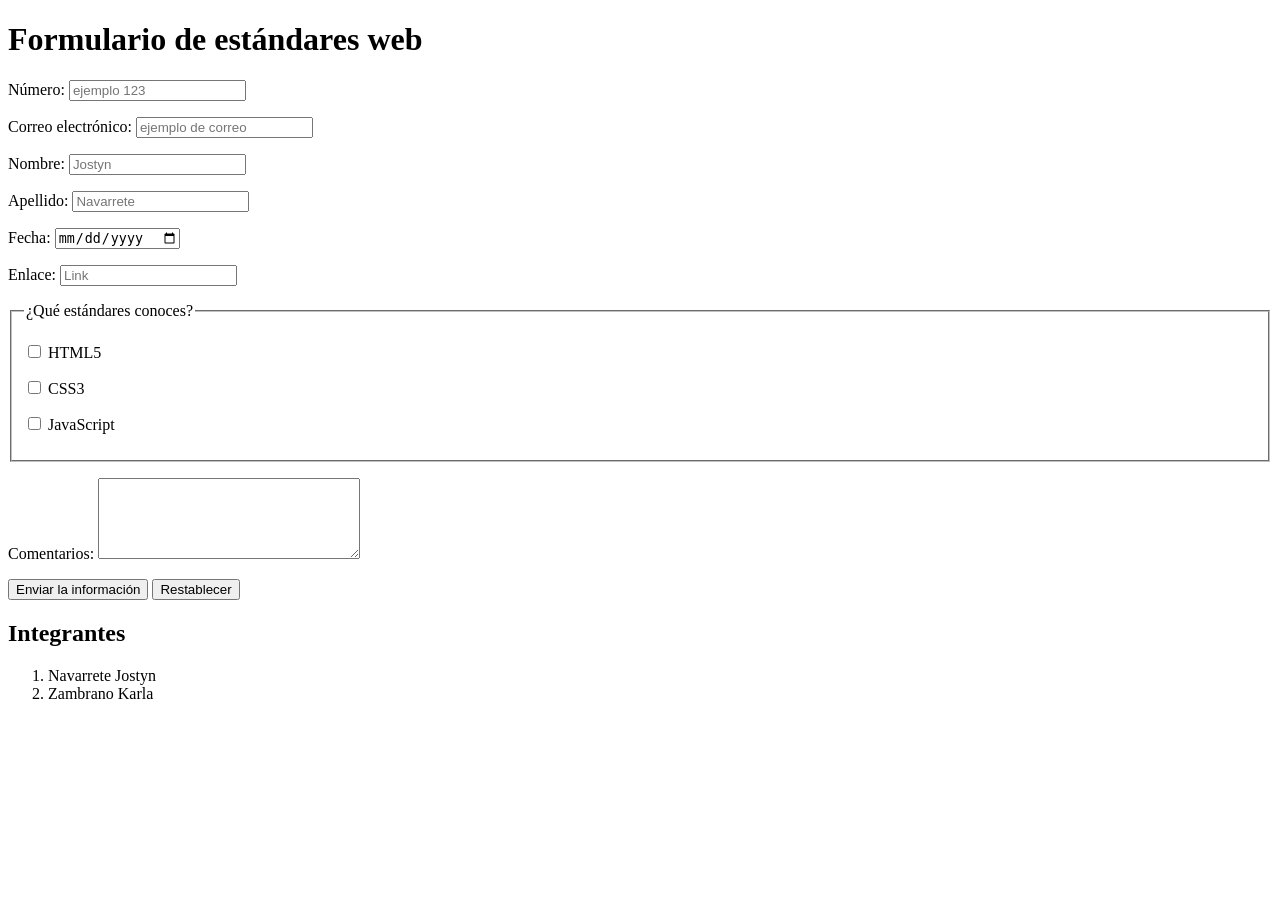
<file: formulario.html>
<!DOCTYPE html>
<html lang="es">
<head>
    <meta charset="UTF-8">
    <meta name="viewport" content="width=device-width, initial-scale=1.0">
    <title>Formulario de estándares web</title>
</head>

<body>
    <main>
        <h1>Formulario de estándares web</h1>
        <form action="#" method="get">
            <p><label for="numero">Número:</label>
                <input type="text" id="numero" name="numero" placeholder="ejemplo 123">
            </p>

            <p>
                <label for="correo">Correo electrónico:</label>
                <input type="email" id="correo" name="correo" placeholder="ejemplo de correo">
            </p>

  
            <p>
                <label for="nombre">Nombre:</label>
                <input type="text" id="nombre" name="nombre" placeholder="Jostyn">
            </p>

            
            <p>
                <label for="apellido">Apellido:</label>
                <input type="text" id="apellido" name="apellido" placeholder="Navarrete">
            </p>

          
            <p>
                <label for="fecha">Fecha:</label>
                <input type="date" id="fecha" name="fecha">
            </p>

         
            <p>
                <label for="enlace">Enlace:</label>
                <input type="url" id="enlace" name="enlace" placeholder="Link">
            </p>

            
            <fieldset>
                <legend>¿Qué estándares conoces?</legend>

                <p>
                    <input type="checkbox" id="html5" name="estandares" value="HTML5">
                    <label for="html5">HTML5</label>
                </p>

                <p>
                    <input type="checkbox" id="css3" name="estandares" value="CSS3">
                    <label for="css3">CSS3</label>
                </p>

                <p>
                    <input type="checkbox" id="javascript" name="estandares" value="JavaScript">
                    <label for="javascript">JavaScript</label>
                </p>
            </fieldset>

            
            <p>
                <label for="comentarios">Comentarios:</label>
                <textarea id="comentarios" name="comentarios" rows="5" cols="30"></textarea>
            </p>

           
            <p>
                <button type="submit">
                    Enviar la información
                </button>

                <button type="reset">
                    Restablecer
                </button>
            </p>

        </form>

        <section aria-labelledby="integrantes">
            <h2 id="integrantes">Integrantes</h2>

            <ol>
                <li>Navarrete Jostyn</li>
                <li>Zambrano Karla</li>
            </ol>
        </section>

    </main>

</body>
</html>
</file>
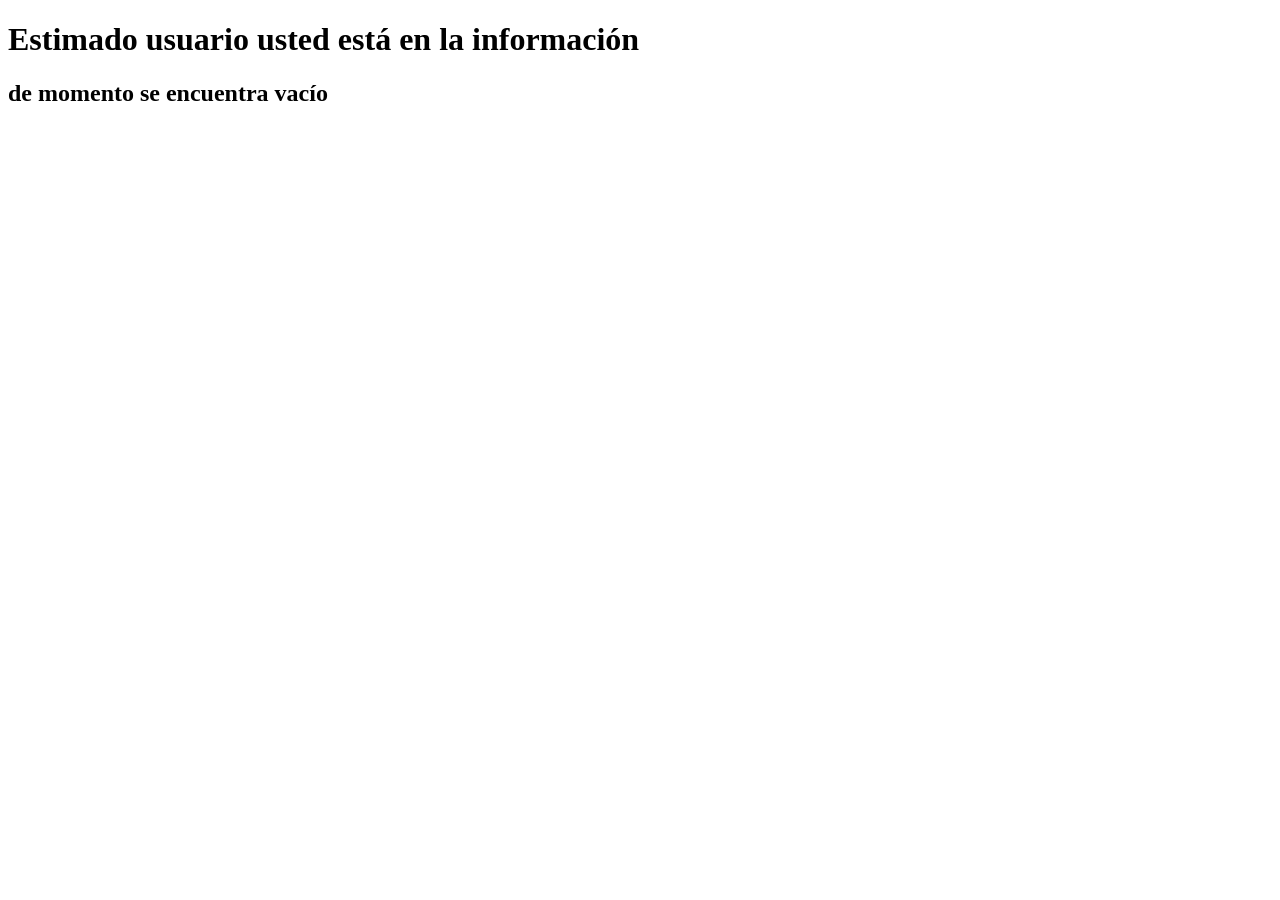
<file: Info.html>
<!DOCTYPE html>
<html lang="es">

<head>
    <meta charset="UTF-8">
    <meta name="viewport" content="width=device-width, initial-scale=1.0">
    <title>Info</title>
</head>

<body>
    <h1> Estimado usuario usted está en la información</h1>
    <h2> de momento se encuentra vacío</h2>
</body>

</html>
</file>
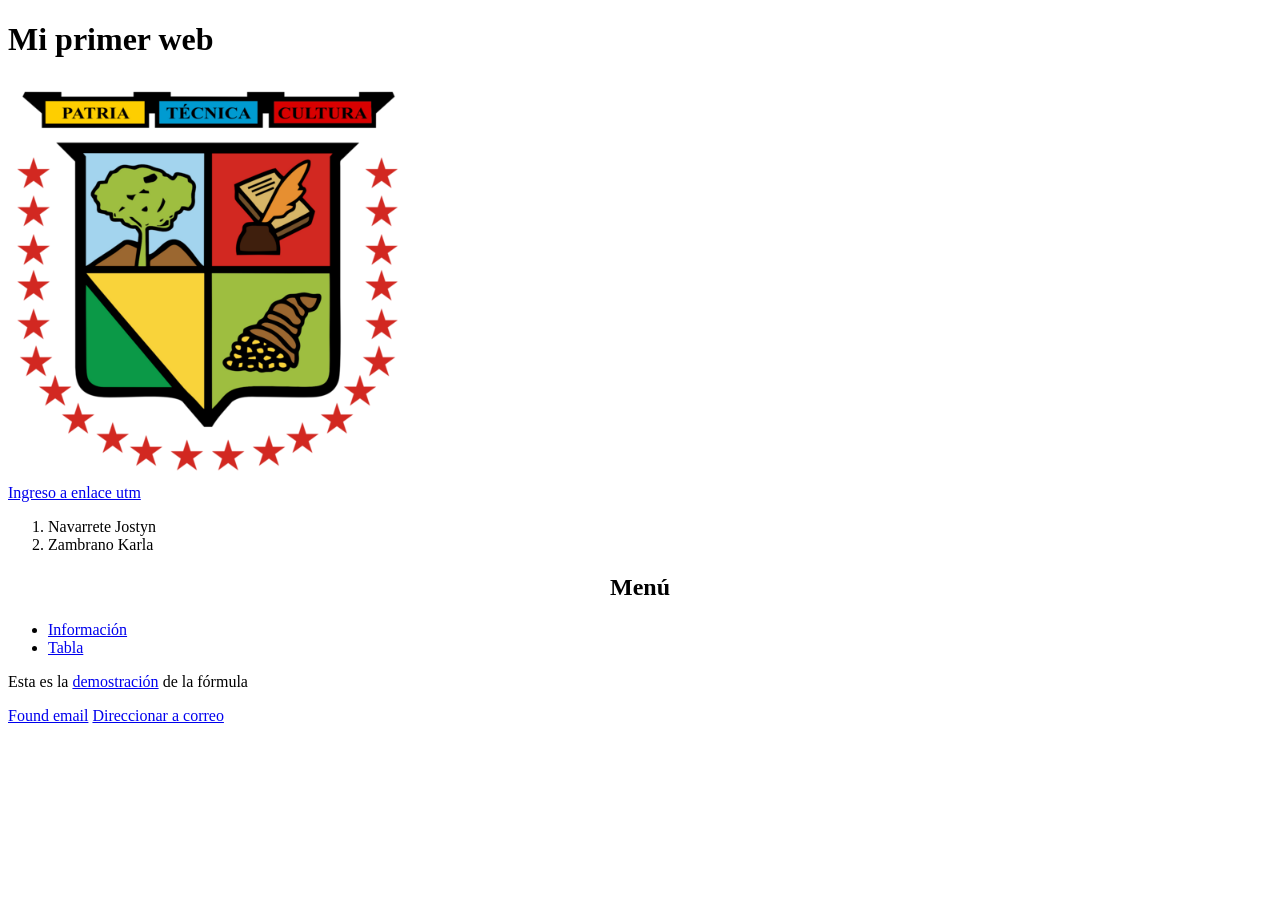
<file: inicio.html>
<!DOCTYPE html>
<html lang="es">

<head>
    <meta charset="UTF-8">
    <meta name="viewport" content="width=device-width, initial-scale=1.0">
    <title>Primera Práctica HTML</title>
</head>

<body>
    <h1> Mi primer web</h1>
    <img src="Logo_universidad_UTM.png" alt="Logo de la UTM" width="400" height="400"> <br>
    <a href="https://www.utm.edu.ec/">Ingreso a enlace utm</a>
    <ol>
        <li>Navarrete Jostyn</li>
        <li>Zambrano Karla</li>
    </ol>

    <nav>
        <h2 align="center">Menú</h2>
        <ul>
            <li><a href="Info.html">Información</a></li>
            <li><a href="tabla.html">Tabla</a></li>
        </ul>
        <p>Esta es la
            <a href="https://www.utm.edu.ec" tittle="enlace a la demostración" target="_blank">
                demostración</a>
            de la fórmula
        </p>
        <a href="mailto:karlazambrano0917@gmail.com">Found email</a>
        <a href=mailto:karlazambrano0917@gmail.com target="_blank"> Direccionar a correo</a>

    </nav>
</body>

</html>
</file>
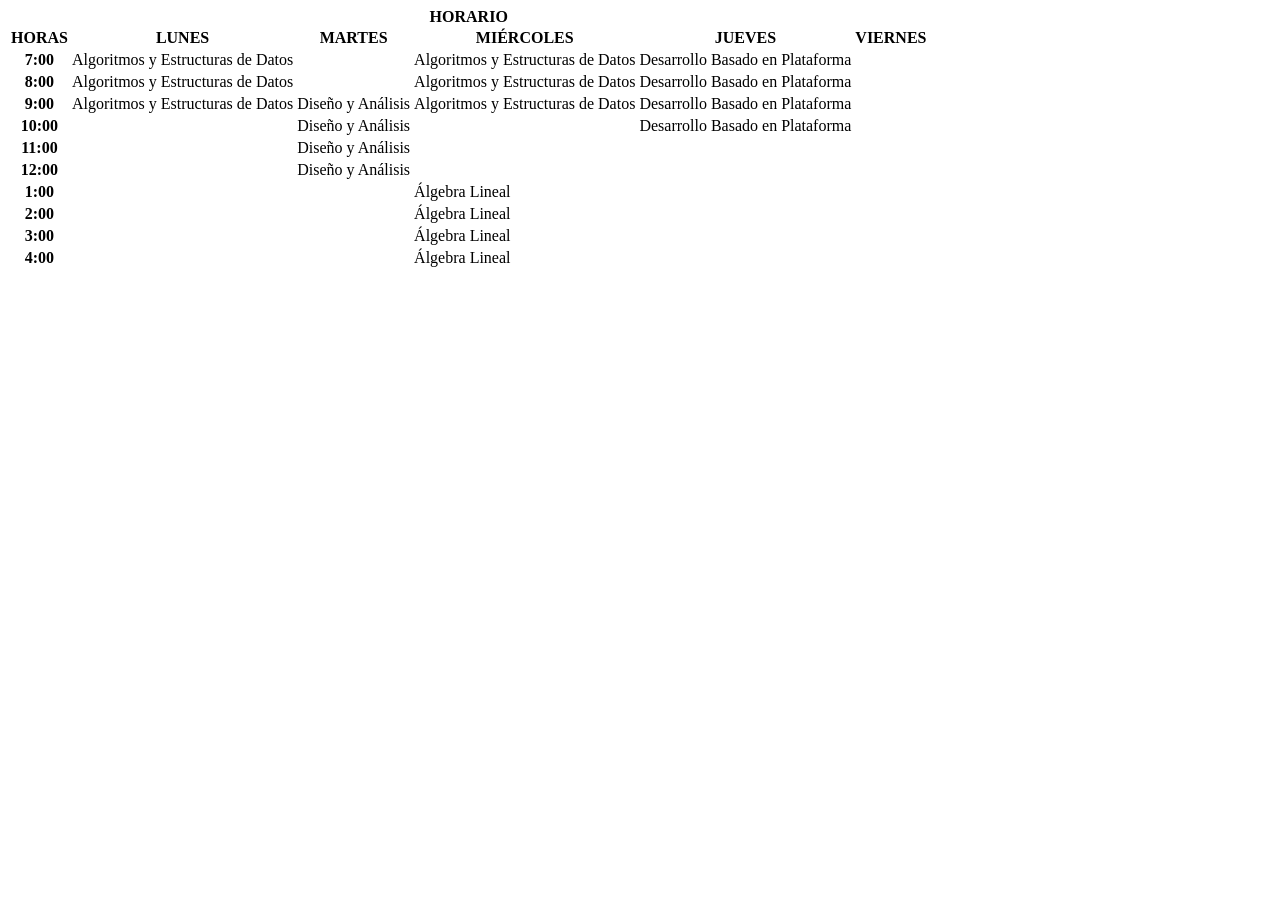
<file: tabla.html>
<!DOCTYPE html>
<html lang="es">

<head>
    <meta charset="UTF-8">
    <meta name="viewport" content="width=device-width, initial-scale=1.0">
    <title>Tabla</title>
</head>

<body>
    <table>
        <caption> <b> HORARIO </b> </caption>
        <tr>
            <th>HORAS </th>
            <th>LUNES </th>
            <th>MARTES</th>
            <th>MIÉRCOLES</th>
            <th>JUEVES</th>
            <th>VIERNES</th>
        </tr>
        <tr>
            <th>7:00 </th>
            <td>Algoritmos y Estructuras de Datos </td>
            <td> </td>
            <td>Algoritmos y Estructuras de Datos </td>
            <td>Desarrollo Basado en Plataforma </td>
            <td> </td>
        </tr>

        <tr>
            <th>8:00 </th>
            <td>Algoritmos y Estructuras de Datos </td>
            <td> </td>
            <td>Algoritmos y Estructuras de Datos </td>
            <td>Desarrollo Basado en Plataforma </td>
            <td> </td>
        </tr>

        <tr>
            <th>9:00 </th>
            <td>Algoritmos y Estructuras de Datos </td>
            <td> Diseño y Análisis </td>
            <td>Algoritmos y Estructuras de Datos </td>
            <td>Desarrollo Basado en Plataforma </td>
            <td> </td>
        </tr>
        <tr>
            <th>10:00 </th>
            <td> </td>
            <td> Diseño y Análisis </td>
            <td> </td>
            <td>Desarrollo Basado en Plataforma </td>
            <td> </td>
        </tr>

        <tr>
            <th>11:00 </th>
            <td> </td>
            <td>Diseño y Análisis </td>
            <td></td>
            <td> </td>
            <td> </td>
        </tr>
        <tr>
            <th>12:00 </th>
            <td> </td>
            <td>Diseño y Análisis </td>
            <td> </td>
            <td> </td>
            <td> </td>
        </tr>

        <tr>
            <th>1:00 </th>
            <td> </td>
            <td> </td>
            <td>Álgebra Lineal</td>
            <td> </td>
            <td> </td>
        </tr>

        <tr>
            <th>2:00 </th>
            <td> </td>
            <td> </td>
            <td>Álgebra Lineal</td>
            <td> </td>
            <td> </td>
        </tr>

        <tr>
            <th>3:00 </th>
            <td> </td>
            <td> </td>
            <td>Álgebra Lineal</td>
            <td> </td>
            <td> </td>
        </tr>

        <tr>
            <th>4:00 </th>
            <td> </td>
            <td> </td>
            <td>Álgebra Lineal</td>
            <td> </td>
            <td> </td>
        </tr>
    </table>
</body>

</html>
</file>
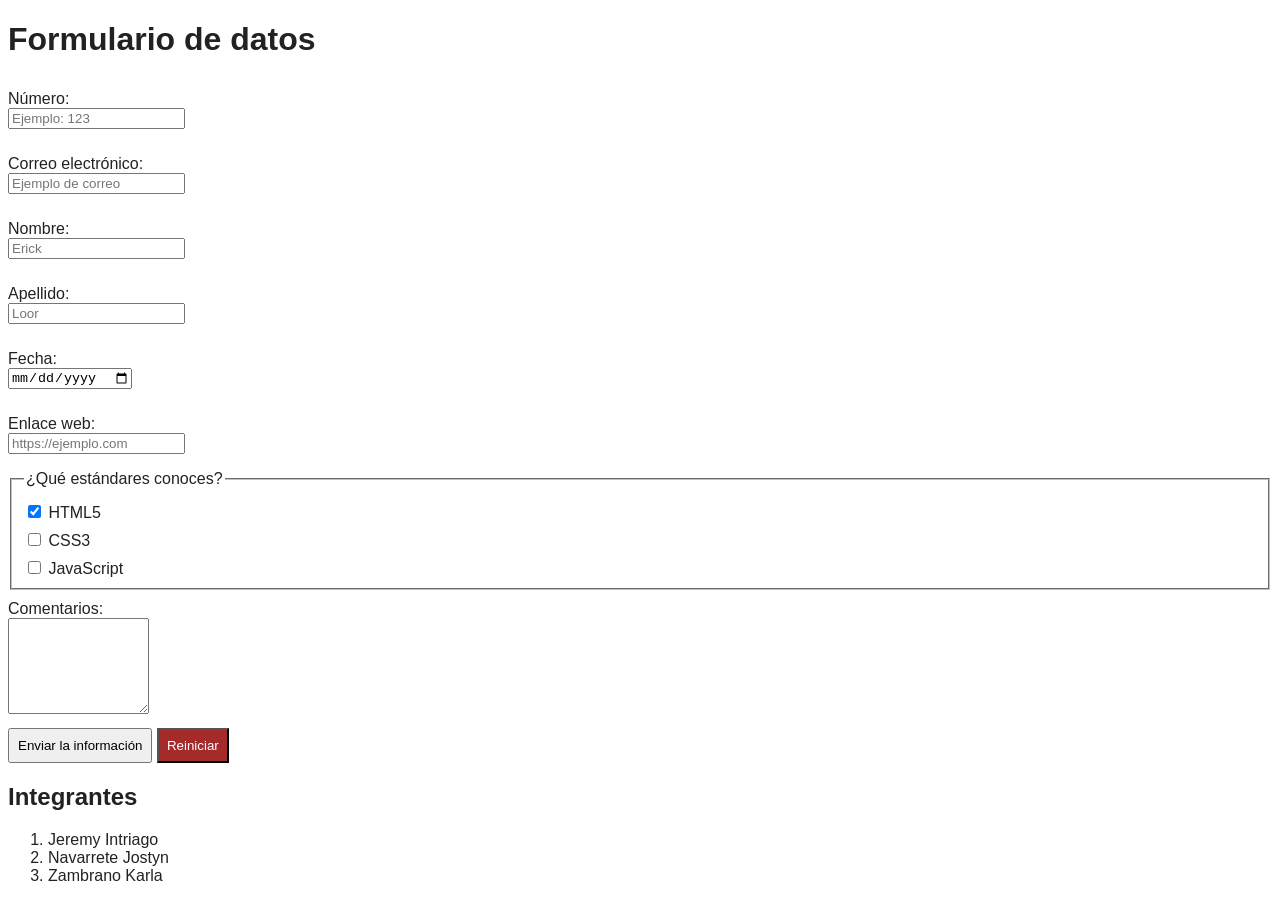
<file: Practica-01-10-2026/formulario.html>
<!DOCTYPE html>
<html lang="es">

<head>
    <meta charset="UTF-8">
    <meta name="viewport" content="width=device-width, initial-scale=1.0">
    <title>Formulario</title>

    <style>
        body {
            background-color: white;
            color: #222222;
            font-family: Arial, sans-serif;
        }

        label {
            display: inline-block;
            margin-top: 10px;
        }

        input:focus-visible,
        textarea:focus-visible,
        button:focus-visible {
            outline: 3px solid #005fcc;
            outline-offset: 3px;
        }

        .error {
            color: #a00000;
        }

        button {
            margin-top: 10px;
            padding: 8px;
        }

        .reiniciar {
            background-color: brown;
            color: white;
        }
    </style>
</head>

<body>

    <h1>Formulario de datos</h1>

    <form id="Datos" novalidate>

        <label for="numero">Número:</label><br>
        <input type="number" id="numero"
               placeholder="Ejemplo: 123" required>
        <p class="error" id="errorNumero"></p>

        <label for="correo">Correo electrónico:</label><br>
        <input type="email" id="correo"
               placeholder="Ejemplo de correo" required>
        <p class="error" id="errorCorreo"></p>

        <label for="nombre">Nombre:</label><br>
        <input type="text" id="nombre"
               placeholder="Erick" required>
        <p class="error" id="errorNombre"></p>

        <label for="apellido">Apellido:</label><br>
        <input type="text" id="apellido"
               placeholder="Loor" required>
        <p class="error" id="errorApellido"></p>

        <label for="fecha">Fecha:</label><br>
        <input type="date" id="fecha" required>
        <p class="error" id="errorFecha"></p>

        <label for="enlace">Enlace web:</label><br>
        <input type="url" id="enlace"
               placeholder="https://ejemplo.com">
        <p class="error" id="errorEnlace"></p>

        <fieldset>
            <legend>¿Qué estándares conoces?</legend>

            <input type="checkbox" id="html5" checked>
            <label for="html5">HTML5</label><br>

            <input type="checkbox" id="css3">
            <label for="css3">CSS3</label><br>

            <input type="checkbox" id="javascript">
            <label for="javascript">JavaScript</label>
        </fieldset>

        <label for="comentario">Comentarios:</label><br>
        <textarea id="comentario"
                  cols="15" rows="6"></textarea><br>

        <button type="submit">
            Enviar la información
        </button>

        <button type="reset" class="reiniciar">
            Reiniciar
        </button>

        <p id="resultado" role="status"></p>

    </form>

    <h2>Integrantes</h2>
    <ol>
        <li>Jeremy Intriago</li>
        <li>Navarrete Jostyn</li>
        <li>Zambrano Karla</li>
    </ol>

    <script>
        let formulario = document.getElementById("Datos");

        let campos = [
            ["numero", "errorNumero"],
            ["correo", "errorCorreo"],
            ["nombre", "errorNombre"],
            ["apellido", "errorApellido"],
            ["fecha", "errorFecha"],
            ["enlace", "errorEnlace"]
        ];

        for (let campo of campos) {
            let entrada = document.getElementById(campo[0]);
            entrada.setAttribute("aria-describedby", campo[1]);
        }

        formulario.addEventListener("submit", function(evento) {
            evento.preventDefault();

            let correcto = true;
            let primerError = null;

            for (let campo of campos) {
                let entrada = document.getElementById(campo[0]);
                let mensaje = document.getElementById(campo[1]);

                mensaje.textContent = "";
                entrada.removeAttribute("aria-invalid");

                if (!entrada.validity.valid) {
                    if (entrada.validity.valueMissing) {
                        mensaje.textContent =
                            "Error: este campo es obligatorio.";
                    } else {
                        mensaje.textContent =
                            "Error: ingrese un dato válido.";
                    }

                    entrada.setAttribute("aria-invalid", "true");
                    correcto = false;

                    if (primerError === null) {
                        primerError = entrada;
                    }
                }
            }

            let resultado = document.getElementById("resultado");

            if (correcto) {
                resultado.textContent =
                    "Formulario validado correctamente.";
            } else {
                resultado.textContent =
                    "Revise los errores del formulario.";
                primerError.focus();
            }
        });

        formulario.addEventListener("reset", function() {
            for (let campo of campos) {
                document.getElementById(campo[1]).textContent = "";
                document.getElementById(campo[0])
                    .removeAttribute("aria-invalid");
            }

            document.getElementById("resultado").textContent = "";
        });
    </script>

</body>
</html>
</file>
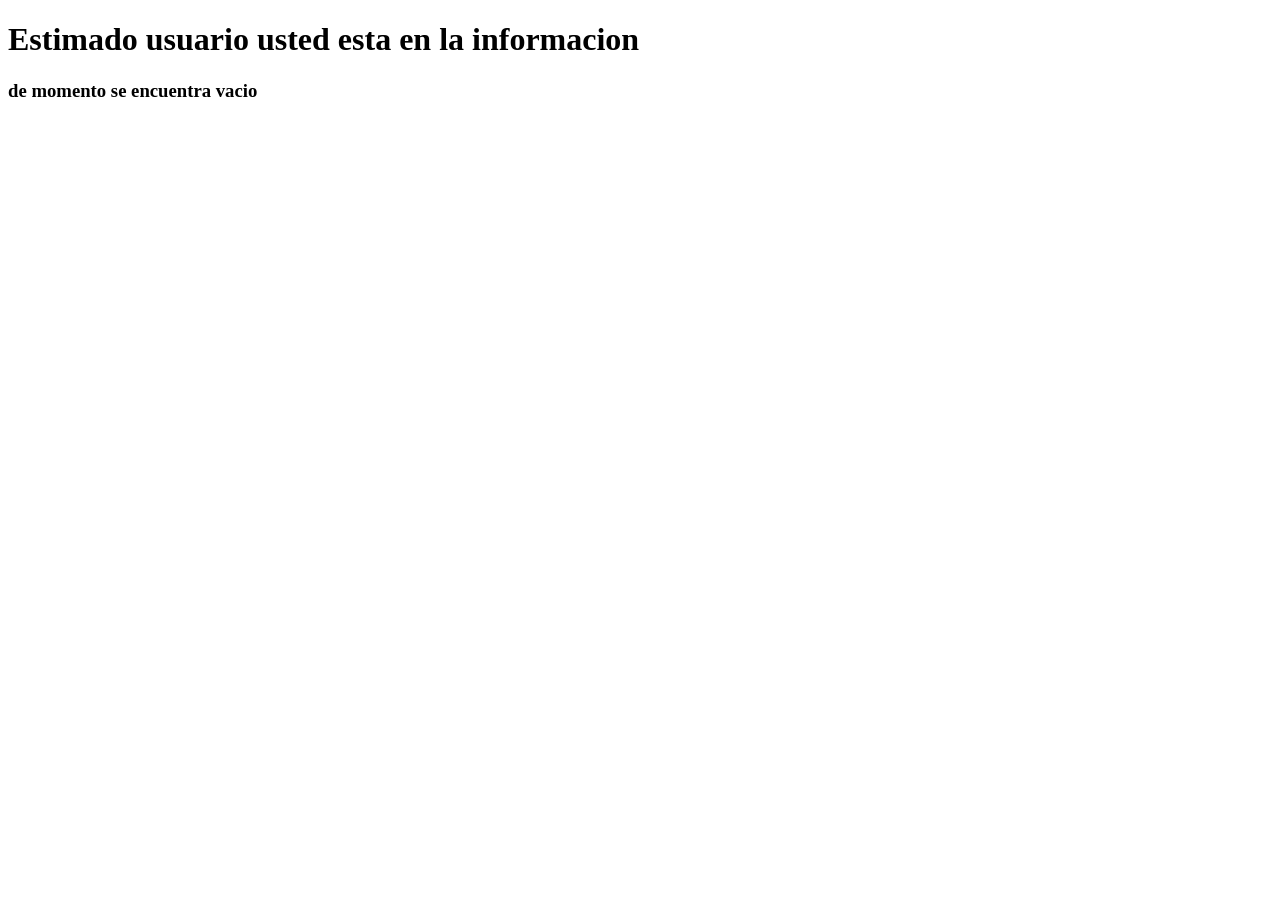
<file: Practica-24-09-2026/Info.html>
<!DOCTYPE html>
<html lang="en">
<head>
    <meta charset="UTF-8">
    <meta name="viewport" content="width=device-width, initial-scale=1.0">
    <title>Info</title>
</head>
<body>
<h1> Estimado usuario usted esta en la informacion</h1>
<h3> de momento se encuentra vacio</h3>
</body>
</html>
</file>
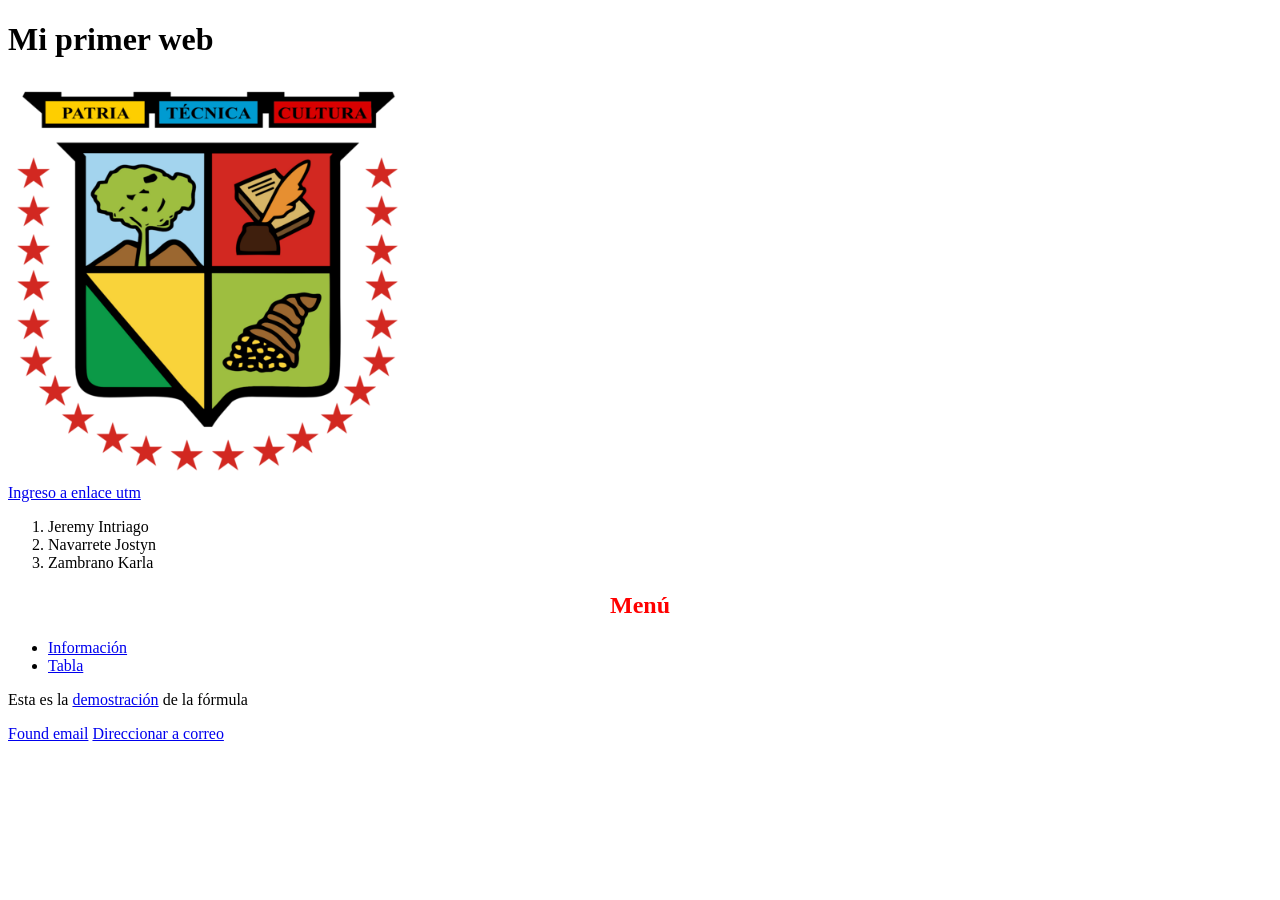
<file: Practica-24-09-2026/inicio.html>
<!DOCTYPE html>
<html lang="en">
<head>
    <meta charset="UTF-8">
    <meta name="viewport" content="width=device-width, initial-scale=1.0">
    <title>Primera practica html</title>
</head>
<body>
    <h1> Mi primer web</h1>
    <img src="../Logo_universidad_UTM.png" alt="Logo de la UTM" width="400" height="400"> <br>
    <a href="https://www.utm.edu.ec/">Ingreso a enlace utm</a>
 <ol>
    <li>Jeremy Intriago</li>
    <li>Navarrete Jostyn</li>
    <li>Zambrano Karla</li>
 </ol>

     <nav>
        <h2 style="color: red; text-align:center">Menú</h2>
    <ul>
        <li><a href="Info.html">Información</a></li>
        <li><a href="tabla.html">Tabla</a></li>
    </ul>
    <p>Esta es la
        <a href="https://www.utm.edu.ec"
        tittle="enlace a la demostración" target="_blank">
    demostración</a>
de la fórmula    
</p>
<a href="mailto:jeremy.intriago160107@gmail.com">Found email</a>
<a href=mailto:jeremy.intriago160107@gmail.com target="_blank"> Direccionar a correo</a>

    </nav>
</body>
</html>
<!--- href, src, alt y style son esenciales para enlaces, imagenes y estilos en linea
 etiquetas header, footer, nav, section, aside ,footer y article son importantes para la estructura semántica de la página
 las etiquetas vacias como img(inserta imagen) 
 etiquetas de aoertyra y cierre como <b> y </b> o <h1></h1> le podemos añadir modificadores como id="Main title" que podemos decirle que le añada un diseño
-->
</file>
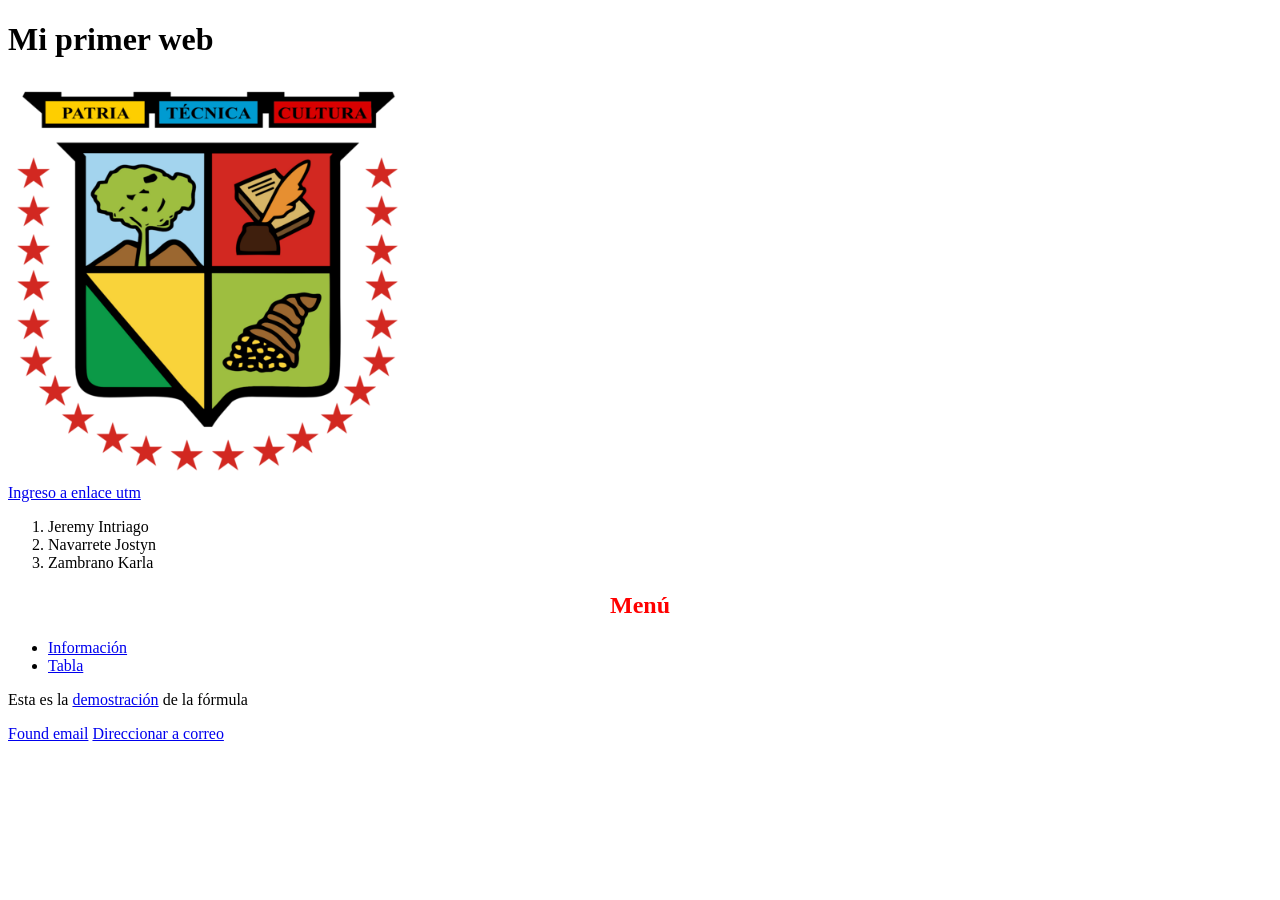
<file: Practica-24-09-2026/Inicio.HTML>
<!DOCTYPE html>
<html lang="en">
<head>
    <meta charset="UTF-8">
    <meta name="viewport" content="width=device-width, initial-scale=1.0">
    <title>Primera practica html</title>
</head>
<body>
    <h1> Mi primer web</h1>
    <img src="Logo_universidad_UTM (1).png" alt="Logo de santisima utm" width="400" height="400"> <br>
    <a href="https://www.utm.edu.ec/">Ingreso a enlace utm</a>
 <ol>
    <li>Jeremy Intriago</li>
    <li>Navarrete Jostyn</li>
    <li>Zambrano Karla</li>
 </ol>

     <nav>
        <h2 style="color: red; text-align:center">Menú</h2>
    <ul>
        <li><a href="Info.html">Información</a></li>
        <li><a href="tabla.html">Tabla</a></li>
    </ul>
    <p>Esta es la
        <a href="https://www.utm.edu.ec"
        tittle="enlace a la demostración" target="_blank">
    demostración</a>
de la fórmula    
</p>
<a href="mailto:jeremy.intriago160107@gmail.com">Found email</a>
<a href=mailto:jeremy.intriago160107@gmail.com target="_blank"> Direccionar a correo</a>

    </nav>
</body>
</html>
<!--- href, src, alt y style son esenciales para enlaces, imagenes y estilos en linea
 etiquetas header, footer, nav, section, aside ,footer y article son importantes para la estructura semántica de la página
 las etiquetas vacias como img(inserta imagen) 
 etiquetas de aoertyra y cierre como <b> y </b> o <h1></h1> le podemos añadir modificadores como id="Main title" que podemos decirle que le añada un diseño
-->
</file>
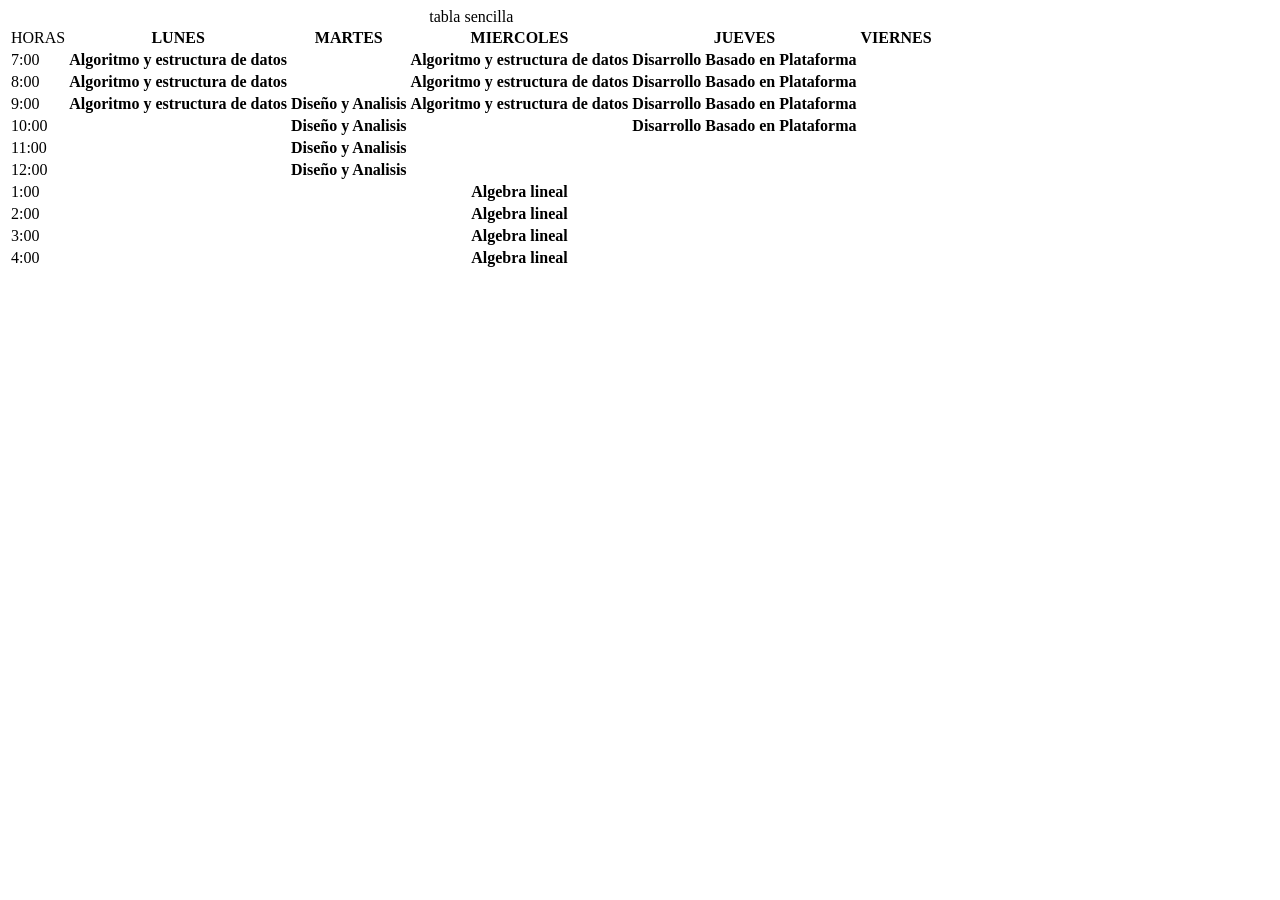
<file: Practica-24-09-2026/tabla.html>
<!DOCTYPE html>
<html lang="en">
<head>
    <meta charset="UTF-8">
    <meta name="viewport" content="width=device-width, initial-scale=1.0">
    <title>Tabla</title>
</head>
<body>
    <table>
        <caption> tabla sencilla </caption>
        <tr>
            <td>HORAS </td>
            <th>LUNES  </th>
            <th>MARTES</th>
            <th>MIERCOLES</th>
            <th>JUEVES</th>
            <th>VIERNES</th>
        </tr>
        <tr>
            <td>7:00 </td>
            <th>Algoritmo y estructura de datos </th>
            <th>  </th>
            <th>Algoritmo y estructura de datos </th>
            <th>Disarrollo Basado en Plataforma </th>
            <th>  </th>
        </tr>

        <tr>
            <td>8:00 </td>
            <th>Algoritmo y estructura de datos </th>
            <th>  </th>
            <th>Algoritmo y estructura de datos </th>
            <th>Disarrollo Basado en Plataforma </th>
            <th>  </th>
        </tr>

        <tr>
            <td>9:00 </td>
            <th>Algoritmo y estructura de datos </th>
            <th> Diseño y Analisis </th>
            <th>Algoritmo y estructura de datos </th>
            <th>Disarrollo Basado en Plataforma </th>
            <th>  </th>
        </tr>
<tr>
            <td>10:00 </td>
            <th> </th>
            <th> Diseño y Analisis </th>
            <th> </th>
            <th>Disarrollo Basado en Plataforma </th>
            <th>  </th>
        </tr>

        <tr>
            <td>11:00 </td>
            <th> </th>
            <th>Diseño y Analisis   </th>
            <th></th>
            <th> </th>
            <th>  </th>
        </tr>
<tr>
            <td>12:00 </td>
            <th> </th>
            <th>Diseño y Analisis   </th>
            <th> </th>
            <th> </th>
            <th>  </th>
        </tr>

        <tr>
            <td>1:00 </td>
            <th> </th>
            <th>  </th>
            <th>Algebra lineal</th>
            <th> </th>
            <th>  </th>
        </tr>

        <tr>
            <td>2:00 </td>
            <th> </th>
            <th>  </th>
            <th>Algebra lineal</th>
            <th> </th>
            <th>  </th>
        </tr>
        
        <tr>
            <td>3:00 </td>
            <th> </th>
            <th>  </th>
            <th>Algebra lineal</th>
            <th> </th>
            <th>  </th>
        </tr>
        
        <tr>
            <td>4:00 </td>
            <th> </th>
            <th>  </th>
            <th>Algebra lineal</th>
            <th> </th>
            <th>  </th>
        </tr>
    </body>
</html>
</file>
